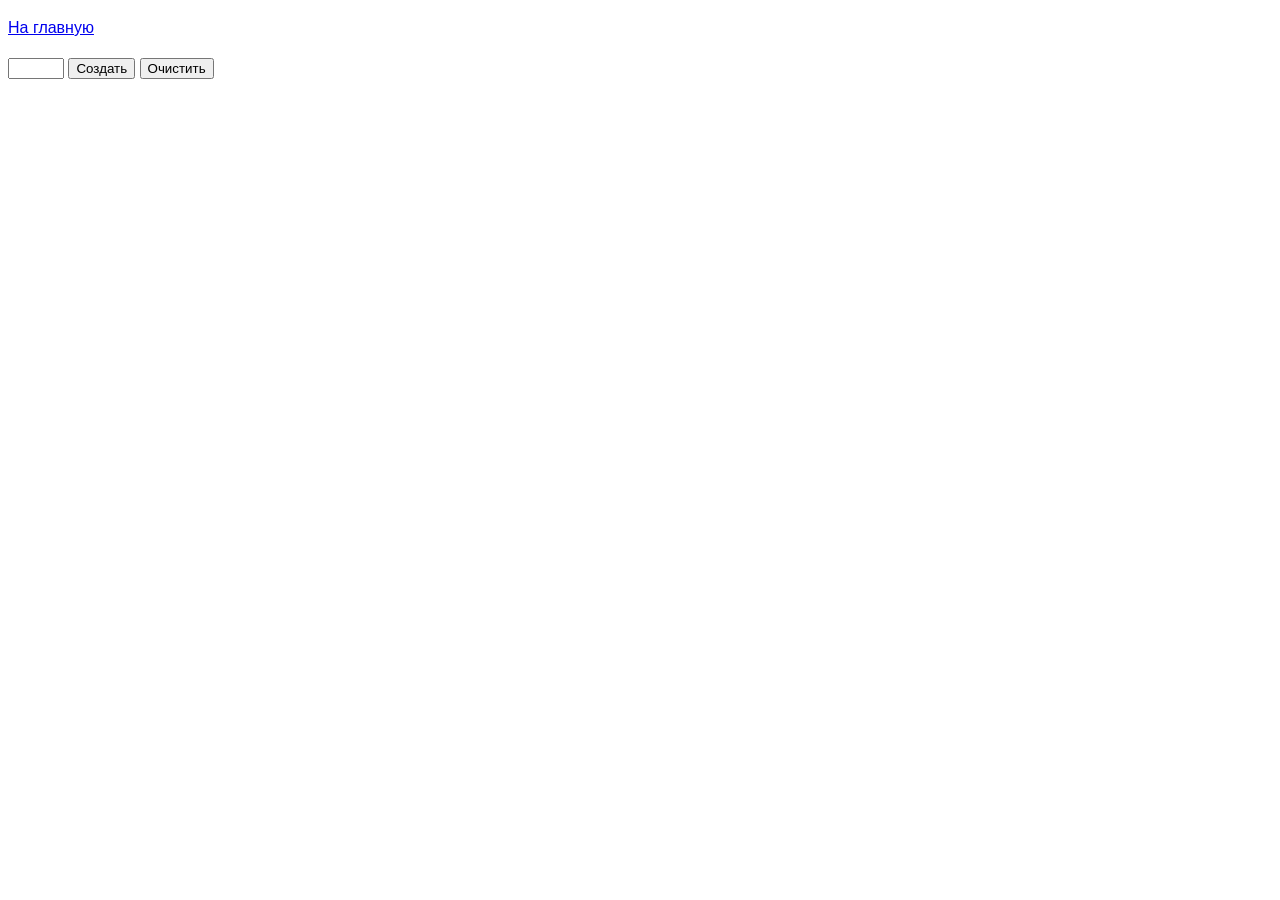
<file: task-08.html>
<!DOCTYPE html>
<html lang="ru">

<head>
    <meta charset="UTF-8" />
    <meta http-equiv="X-UA-Compatible" content="IE=edge" />
    <meta name="viewport" content="width=device-width, initial-scale=1.0" />
    <title>Задание 8</title>
    <style>
        body {
            font-family: -apple-system, BlinkMacSystemFont, 'Segoe UI', Roboto,
                Oxygen, Ubuntu, Cantarell, 'Open Sans', 'Helvetica Neue', sans-serif;
            line-height: 1.5;
        }
    </style>
</head>

<body>
    <p><a href="index.html">На главную</a></p>

    <div id="controls">
        <input type="number" min="0" max="100" step="1" />
        <button type="button" data-action="render">Создать</button>
        <button type="button" data-action="destroy">Очистить</button>
    </div>

    <div id="boxes"></div>

    <script src="js/task-08.js" type="module"></script>
</body>

</html>
</file>
